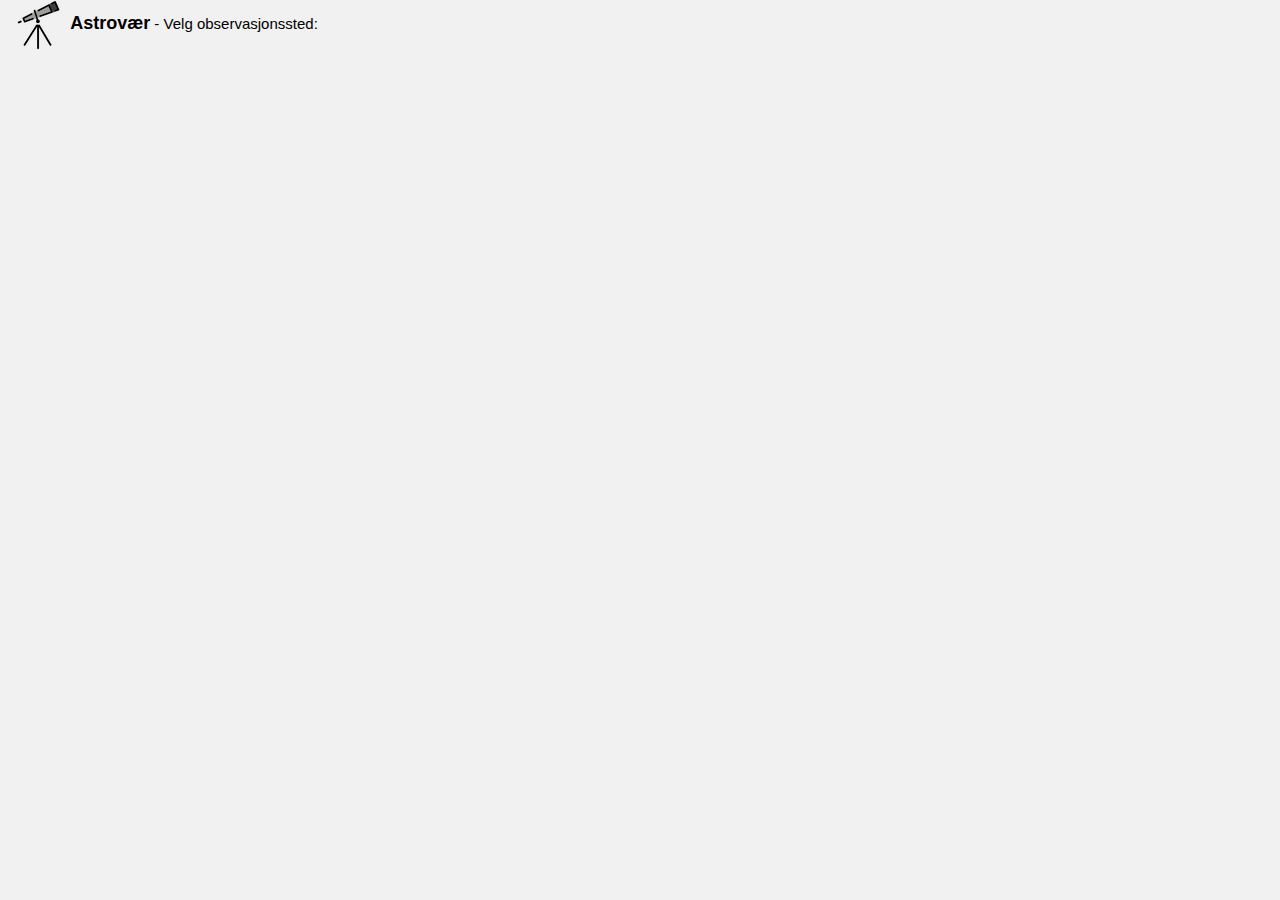
<file: weather.html>
<!-- 
Copyright (C) 2021 BITJUNGLE Rune Mathisen
SPDX-License-Identifier: Apache-2.0
-->
<!DOCTYPE html>
<html lang="nb">
<head>
    <meta charset="UTF-8">
    <meta name="viewport" content="width=device-width, initial-scale=1.0">
    <meta name="author" content="BITJUNGLE Rune Mathisen">
    <title>Astroværet i Grenland</title>
    <script src="js/common.js" defer></script>
    <script src="js/weather.js" defer></script>
    <script src="js/weatherTable.js" defer></script>
    <script src="js/weatherButtonBar.js" defer></script>
    <link rel="stylesheet" href="css/w3.css">
    <link rel="stylesheet" href="css/common.css">
    <link rel="stylesheet" href="css/weather.css">
    <link rel="apple-touch-icon" sizes="180x180" href="img/apple-touch-icon.png">
    <link rel="icon" type="image/png" sizes="32x32" href="img/favicon-32x32.png">
    <link rel="icon" type="image/png" sizes="16x16" href="img/favicon-16x16.png">
    <link rel="manifest" href="site.webmanifest">
</head>
<body class="w3-light-gray">
    <header>
      <div class="w3-container">
        <a href="index.html"><img src="img/telescope-50x50.png"></a>
        <span id="pageTitle">Astrovær</span> - Velg observasjonssted: 
        <span id="places"></span>
      </div>
    </header>
    <main class="w3-container">
        <div id="weatherForecast" class="w3-container"></div>
        <div id="helpModal" class="w3-modal">
            <div class="w3-modal-content">
              <div class="w3-container">
                <span onclick="document.getElementById('helpModal').style.display='none'" 
                class="w3-button w3-display-topright w3-red">&times;</span>
                <p><br>
                    Som regel er rødt best, men i denne appen er det blått som gjelder. 
                    Jo mer blått på en rad, jo bedre. Blått er blå himmel, hvitt er 
                    hvite skyer. Himmelen vises som en gradient fra blått til hvitt. 
                    0 % er helt skyfritt, 100 % er helt tett skydekke. Skydekket vises for tre ulike høyder.
                </p>
                <p>Datakilde for denne appen er <a href="https://api.met.no/doc/">met.no</a>. 
                   Appen er &copy; 2021 BITJUNGLE Rune Mathisen, og har en
                   <a href="https://www.apache.org/licenses/LICENSE-2.0.html">Apache-2.0 lisens.</a>
                </p>
              </div>
            </div>
          </div>    
    </main>
</body>
</html>
</file>
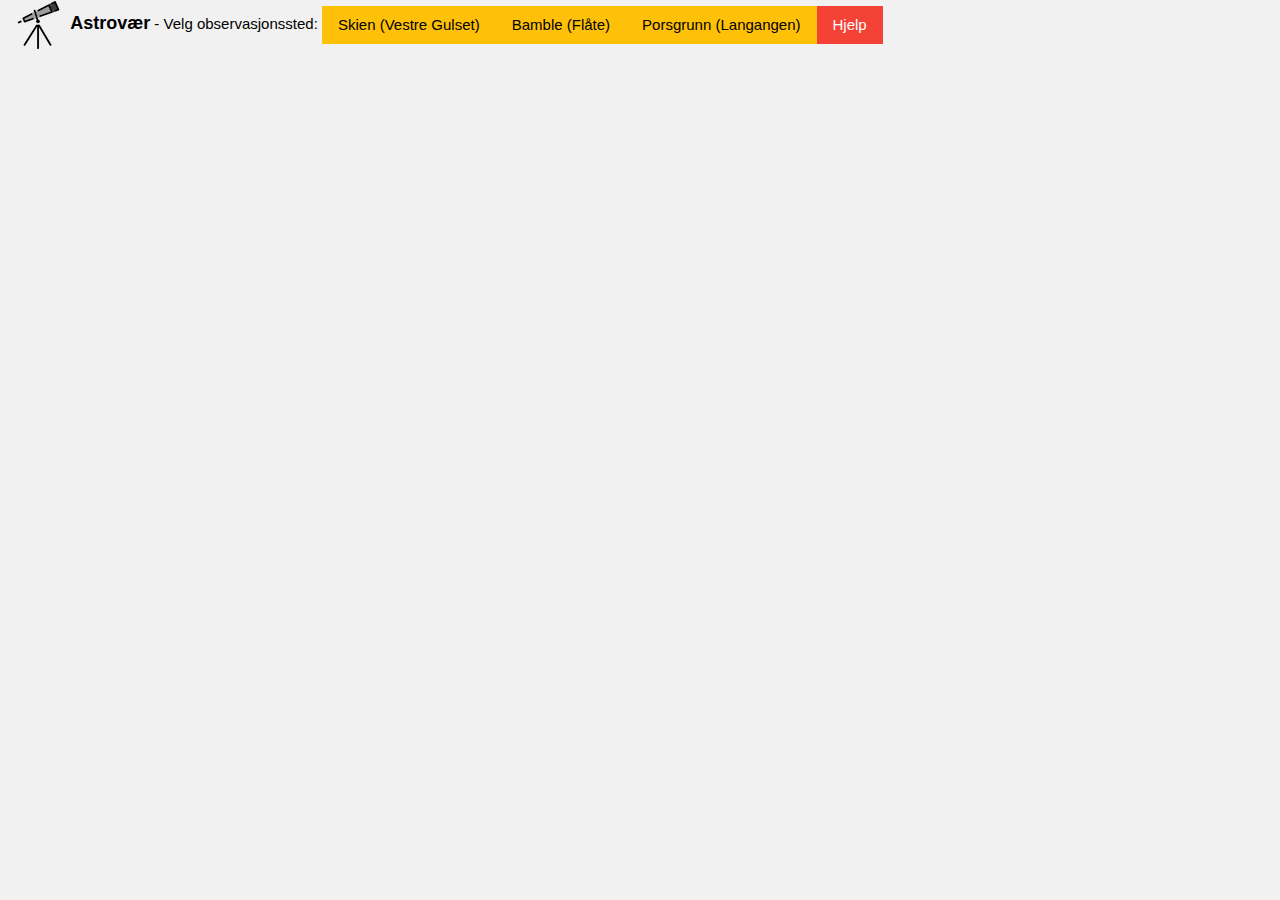
<file: apps/astroweather.html>
<!-- 
Copyright (C) 2021 BITJUNGLE Rune Mathisen
SPDX-License-Identifier: Apache-2.0
-->
<!DOCTYPE html>
<html lang="nb">
<head>
    <meta charset="UTF-8">
    <meta name="viewport" content="width=device-width, initial-scale=1.0">
    <meta name="author" content="BITJUNGLE Rune Mathisen">
    <title>Astroværet i Grenland</title>
    <script src="../js/common.js" defer></script>
    <script src="../js/places.js" defer></script>
    <script src="../js/forecastParameters.js" defer></script>
    <script src="../js/weather.js" defer></script>
    <script src="js/astroWeatherTable.js" defer></script>
    <script src="js/astroWeatherButtonBar.js" defer></script>
    <link rel="stylesheet" href="css/w3.css">
    <link rel="stylesheet" href="css/common.css">
    <link rel="stylesheet" href="css/astroWeather.css">
    <link rel="apple-touch-icon" sizes="180x180" href="img/apple-touch-icon.png">
    <link rel="icon" type="image/png" sizes="32x32" href="img/favicon-32x32.png">
    <link rel="icon" type="image/png" sizes="16x16" href="img/favicon-16x16.png">
    <link rel="manifest" href="astroweather.webmanifest">
</head>
<body class="w3-light-gray">
    <header>
      <div class="w3-container">
        <a href="index.html"><img src="img/telescope-50x50.png"></a>
        <span id="pageTitle">Astrovær</span> - Velg observasjonssted: 
        <span id="places"></span>
      </div>
    </header>
    <main class="w3-container">
        <div id="weatherForecast" class="w3-container"></div>
        <div id="helpModal" class="w3-modal">
            <div class="w3-modal-content">
              <div class="w3-container">
                <span onclick="document.getElementById('helpModal').style.display='none'" 
                class="w3-button w3-display-topright w3-red">&times;</span>
                <p><br>
                    Som regel er rødt best, men i denne appen er det blått som gjelder. 
                    Jo mer blått på en rad, jo bedre. Blått er blå himmel, hvitt er 
                    hvite skyer. Himmelen vises som en gradient fra blått til hvitt. 
                    0 % er helt skyfritt, 100 % er helt tett skydekke. Skydekket vises for tre ulike høyder.
                </p>
                <p>Datakilde for denne appen er <a href="https://api.met.no/doc/">met.no</a>. 
                   Appen er &copy; 2021 BITJUNGLE Rune Mathisen, og har en
                   <a href="https://www.apache.org/licenses/LICENSE-2.0.html">Apache-2.0 lisens.</a>
                </p>
              </div>
            </div>
          </div>    
    </main>
</body>
</html>
</file>
<file: css/common.css>
#pageTitle {
    font-size: large;
    font-weight: bold;
}
</file>
<file: css/weather.css>
table th {
    position: -webkit-sticky;
    position: sticky;
    top: 0;
    background-color: orange;
}
#meteoblueUrl {
    text-decoration: none;
    font-size: small;
    color: blue;
}
</file>
<file: apps/css/common.css>
#pageTitle {
    font-size: large;
    font-weight: bold;
}
</file>
<file: apps/css/astroWeather.css>
table th {
    position: -webkit-sticky;
    position: sticky;
    top: 0;
    background-color: orange;
}
#meteoblueUrl {
    text-decoration: none;
    font-size: small;
    color: blue;
}
</file>
